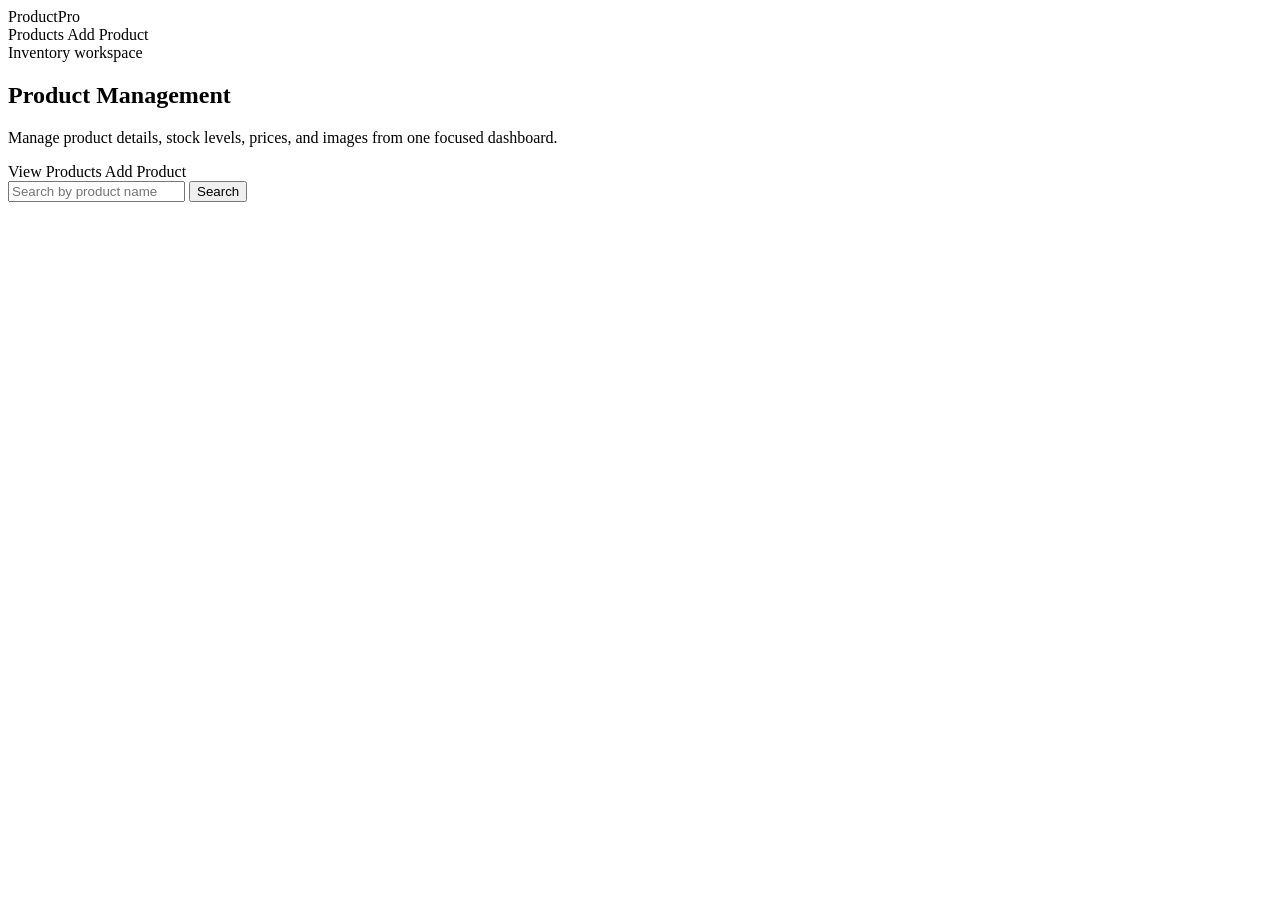
<file: src/main/resources/templates/index.html>
<!DOCTYPE html>
<html xmlns:th="http://www.thymeleaf.org">

<head>
    <meta charset="UTF-8">
    <meta name="viewport" content="width=device-width, initial-scale=1.0">
    <title>Product Management</title>
    <link rel="stylesheet" th:href="@{/style.css}">
</head>

<body>
<main class="page">
    <nav class="site-nav">
        <a class="brand" th:href="@{/}">ProductPro</a>
        <div class="nav-links">
            <a th:href="@{/products}">Products</a>
            <a th:href="@{/products/new}">Add Product</a>
        </div>
    </nav>

    <section class="shell hero hero-home">
        <div class="hero-main">
            <div class="eyebrow">Inventory workspace</div>
            <h1>Product Management</h1>
            <p>Manage product details, stock levels, prices, and images from one focused dashboard.</p>

            <div class="actions">
                <a class="btn" th:href="@{/products}">View Products</a>
                <a class="btn secondary" th:href="@{/products/new}">Add Product</a>
            </div>

            <form class="search" th:action="@{/products/search}" method="get">
                <input type="text" name="keyword" placeholder="Search by product name" required>
                <button type="submit">Search</button>
            </form>
        </div>
    </section>
</main>
</body>
</html>
</file>
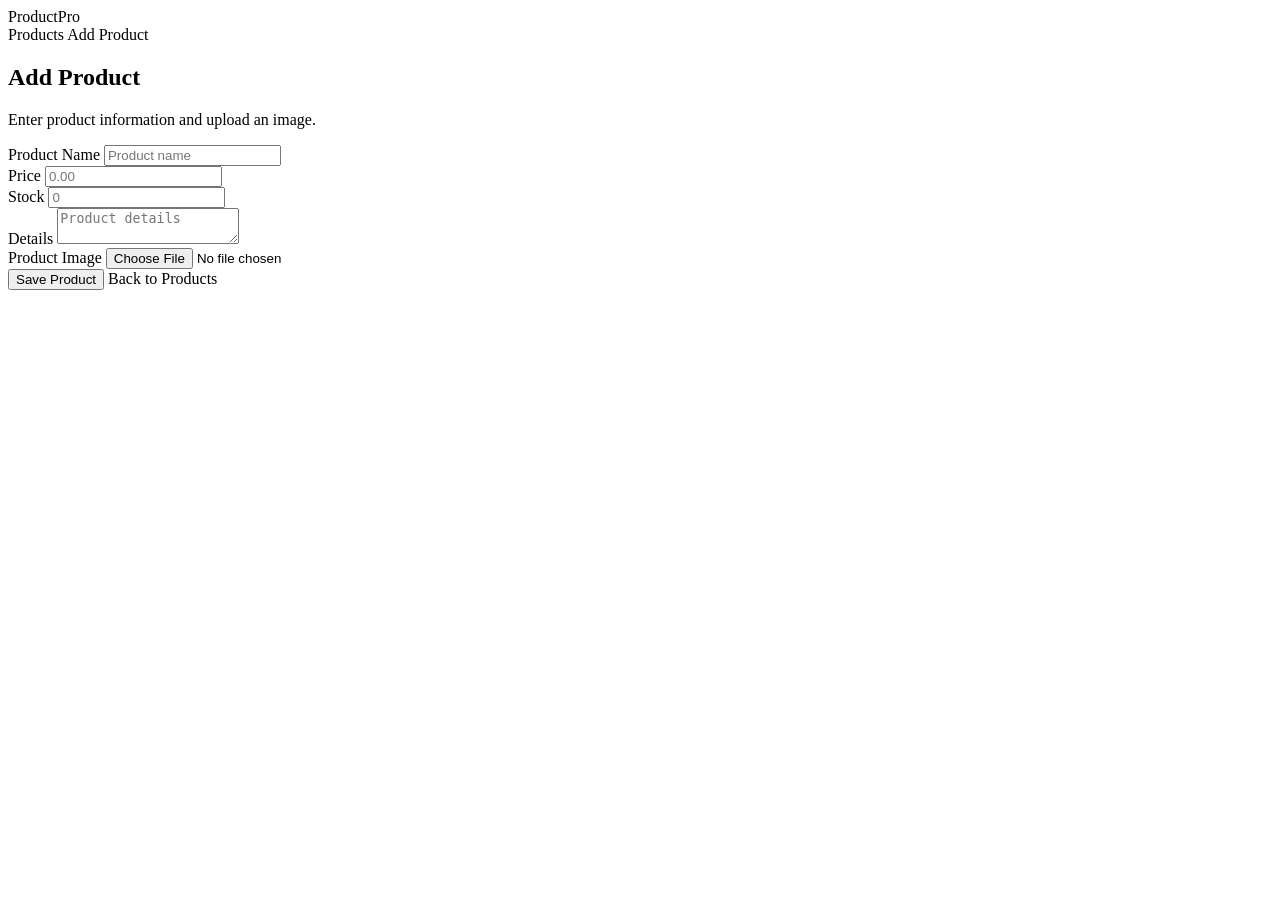
<file: src/main/resources/templates/product/form.html>
<!DOCTYPE html>
<html xmlns:th="http://www.thymeleaf.org">

<head>
  <meta charset="UTF-8">
  <meta name="viewport" content="width=device-width, initial-scale=1.0">
  <title th:text="${pageTitle}">Product Form</title>
  <link rel="stylesheet" th:href="@{/style.css}">
</head>

<body>
<main class="page">
  <nav class="site-nav">
    <a class="brand" th:href="@{/}">ProductPro</a>
    <div class="nav-links">
      <a th:href="@{/products}">Products</a>
      <a th:href="@{/products/new}">Add Product</a>
    </div>
  </nav>

  <section class="shell form-card">
    <header class="header">
      <div>
        <h1 th:text="${pageTitle}">Add Product</h1>
        <p>Enter product information and upload an image.</p>
      </div>
    </header>

    <div class="content">
      <form class="form-grid"
            th:action="${product.id == null} ? @{/products/save} : @{/products/update/{id}(id=${product.id})}"
            th:object="${product}"
            method="post"
            enctype="multipart/form-data">

        <div class="field">
          <label for="name">Product Name</label>
          <input id="name" type="text" th:field="*{name}" placeholder="Product name" required>
        </div>

        <div class="field-pair">
          <div class="field">
            <label for="price">Price</label>
            <input id="price" type="number" step="0.01" min="0" th:field="*{price}" placeholder="0.00" required>
          </div>

          <div class="field">
            <label for="stock">Stock</label>
            <input id="stock" type="number" min="0" th:field="*{stock}" placeholder="0" required>
          </div>
        </div>

        <div class="field">
          <label for="details">Details</label>
          <textarea id="details" th:field="*{details}" placeholder="Product details"></textarea>
        </div>

        <div class="field">
          <label for="imageFile">Product Image</label>
          <input id="imageFile" type="file" name="imageFile" accept="image/*">
        </div>

        <div class="button-row">
          <button type="submit">Save Product</button>
          <a th:href="@{/products}" class="btn secondary">Back to Products</a>
        </div>
      </form>
    </div>
  </section>
</main>
</body>
</html>
</file>
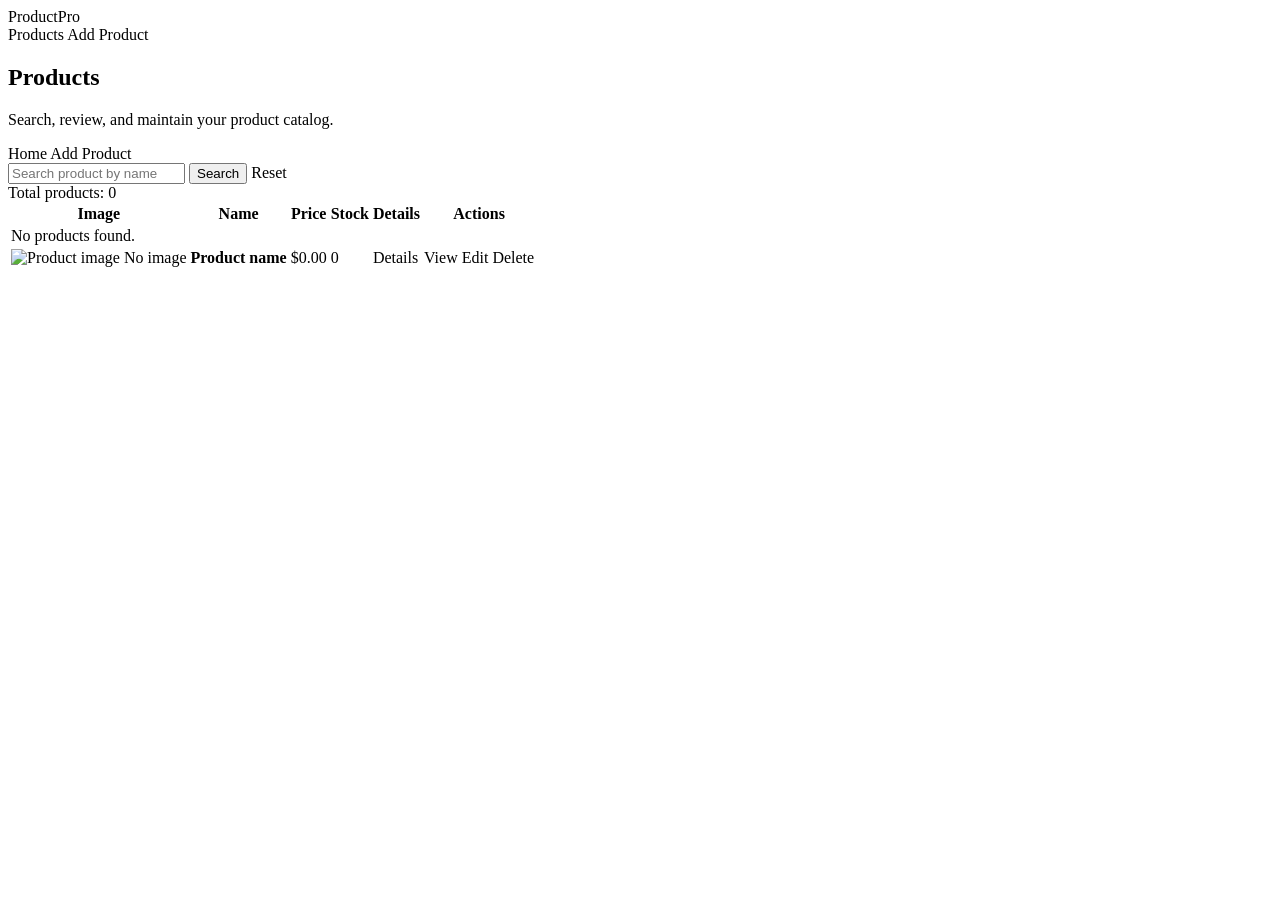
<file: src/main/resources/templates/product/list.html>
<!DOCTYPE html>
<html xmlns:th="http://www.thymeleaf.org">

<head>
  <meta charset="UTF-8">
  <meta name="viewport" content="width=device-width, initial-scale=1.0">
  <title>Product List</title>
  <link rel="stylesheet" th:href="@{/style.css}">
</head>

<body>
<main class="page">
  <nav class="site-nav">
    <a class="brand" th:href="@{/}">ProductPro</a>
    <div class="nav-links">
      <a th:href="@{/products}">Products</a>
      <a th:href="@{/products/new}">Add Product</a>
    </div>
  </nav>

  <section class="shell">
    <header class="header">
      <div>
        <h1>Products</h1>
        <p>Search, review, and maintain your product catalog.</p>
      </div>

      <div class="actions">
        <a th:href="@{/}" class="btn secondary">Home</a>
        <a th:href="@{/products/new}" class="btn success">Add Product</a>
      </div>
    </header>

    <div class="content">
      <form th:action="@{/products/search}" method="get" class="search">
        <input type="text" name="keyword" th:value="${keyword}" placeholder="Search product by name">
        <button type="submit">Search</button>
        <a th:href="@{/products}" class="btn secondary">Reset</a>
      </form>

      <div class="toolbar">
        <div class="count">
          Total products:
          <span th:text="${#lists.size(products)}">0</span>
        </div>
      </div>

      <div class="table-wrap">
        <table>
          <thead>
          <tr>
            <th>Image</th>
            <th>Name</th>
            <th>Price</th>
            <th>Stock</th>
            <th>Details</th>
            <th>Actions</th>
          </tr>
          </thead>

          <tbody>
          <tr th:if="${#lists.isEmpty(products)}">
            <td colspan="6" class="empty">No products found.</td>
          </tr>

          <tr class="product-row"
              th:each="p, iter : ${products}"
              th:style="'--row-index:' + ${iter.index}">
            <td>
              <img class="product-img"
                   th:if="${p.imagename != null}"
                   th:src="@{'/uploads/' + ${p.imagename}}"
                   alt="Product image">

              <span th:if="${p.imagename == null}" class="no-img">No image</span>
            </td>

            <td>
              <strong th:text="${p.name}">Product name</strong>
            </td>

            <td>
              $<span th:text="${#numbers.formatDecimal(p.price, 1, 2)}">0.00</span>
            </td>

            <td th:text="${p.stock}">0</td>

            <td class="muted" th:text="${p.details}">Details</td>

            <td>
              <div class="actions">
                <a th:href="@{'/products/view/' + ${p.id}}" class="btn secondary">View</a>
                <a th:href="@{'/products/edit/' + ${p.id}}" class="btn warning">Edit</a>
                <a th:href="@{'/products/delete/' + ${p.id}}"
                   class="btn danger"
                   onclick="return confirm('Delete this product?')">Delete</a>
              </div>
            </td>
          </tr>
          </tbody>
        </table>
      </div>
    </div>
  </section>
</main>
</body>
</html>
</file>
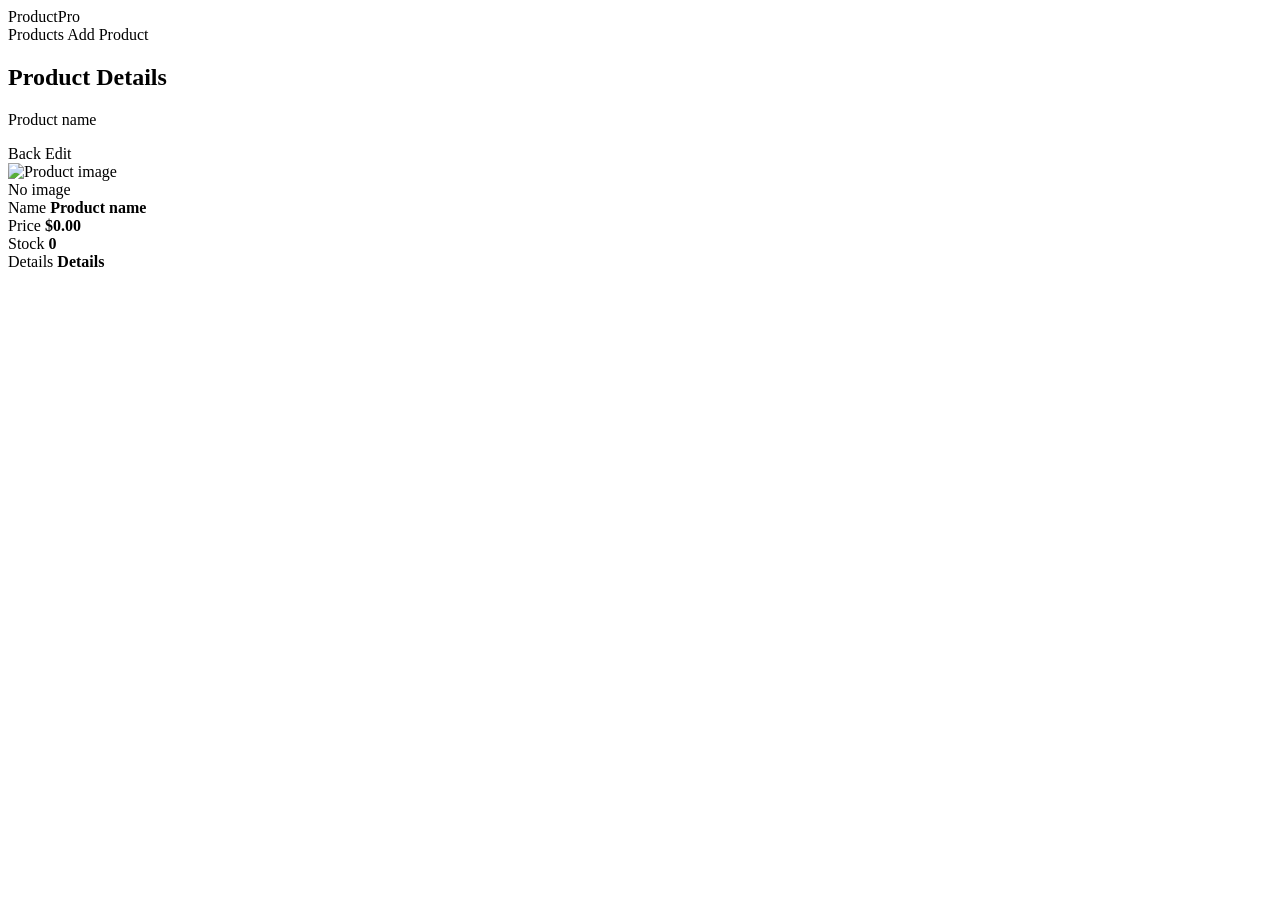
<file: src/main/resources/templates/product/view.html>
<!DOCTYPE html>
<html xmlns:th="http://www.thymeleaf.org">

<head>
  <meta charset="UTF-8">
  <meta name="viewport" content="width=device-width, initial-scale=1.0">
  <title>View Product</title>
  <link rel="stylesheet" th:href="@{/style.css}">
</head>

<body>
<main class="page">
  <nav class="site-nav">
    <a class="brand" th:href="@{/}">ProductPro</a>
    <div class="nav-links">
      <a th:href="@{/products}">Products</a>
      <a th:href="@{/products/new}">Add Product</a>
    </div>
  </nav>

  <section class="shell">
    <header class="header">
      <div>
        <h1>Product Details</h1>
        <p th:text="${product.name}">Product name</p>
      </div>

      <div class="actions">
        <a th:href="@{/products}" class="btn secondary">Back</a>
        <a th:href="@{'/products/edit/' + ${product.id}}" class="btn warning">Edit</a>
      </div>
    </header>

    <div class="content">
      <div class="detail-grid">
        <div class="detail-media-card">
          <img class="detail-img"
               th:if="${product.imagename != null}"
               th:src="@{'/uploads/' + ${product.imagename}}"
               alt="Product image">

          <div th:if="${product.imagename == null}" class="detail-img no-img">No image</div>
        </div>

        <div class="detail-list">
          <div class="detail-item">
            <span>Name</span>
            <strong th:text="${product.name}">Product name</strong>
          </div>

          <div class="detail-item">
            <span>Price</span>
            <strong>
              $<span th:text="${#numbers.formatDecimal(product.price, 1, 2)}">0.00</span>
            </strong>
          </div>

          <div class="detail-item">
            <span>Stock</span>
            <strong th:text="${product.stock}">0</strong>
          </div>

          <div class="detail-item">
            <span>Details</span>
            <strong th:text="${product.details}">Details</strong>
          </div>
        </div>
      </div>
    </div>
  </section>
</main>
</body>
</html>
</file>
